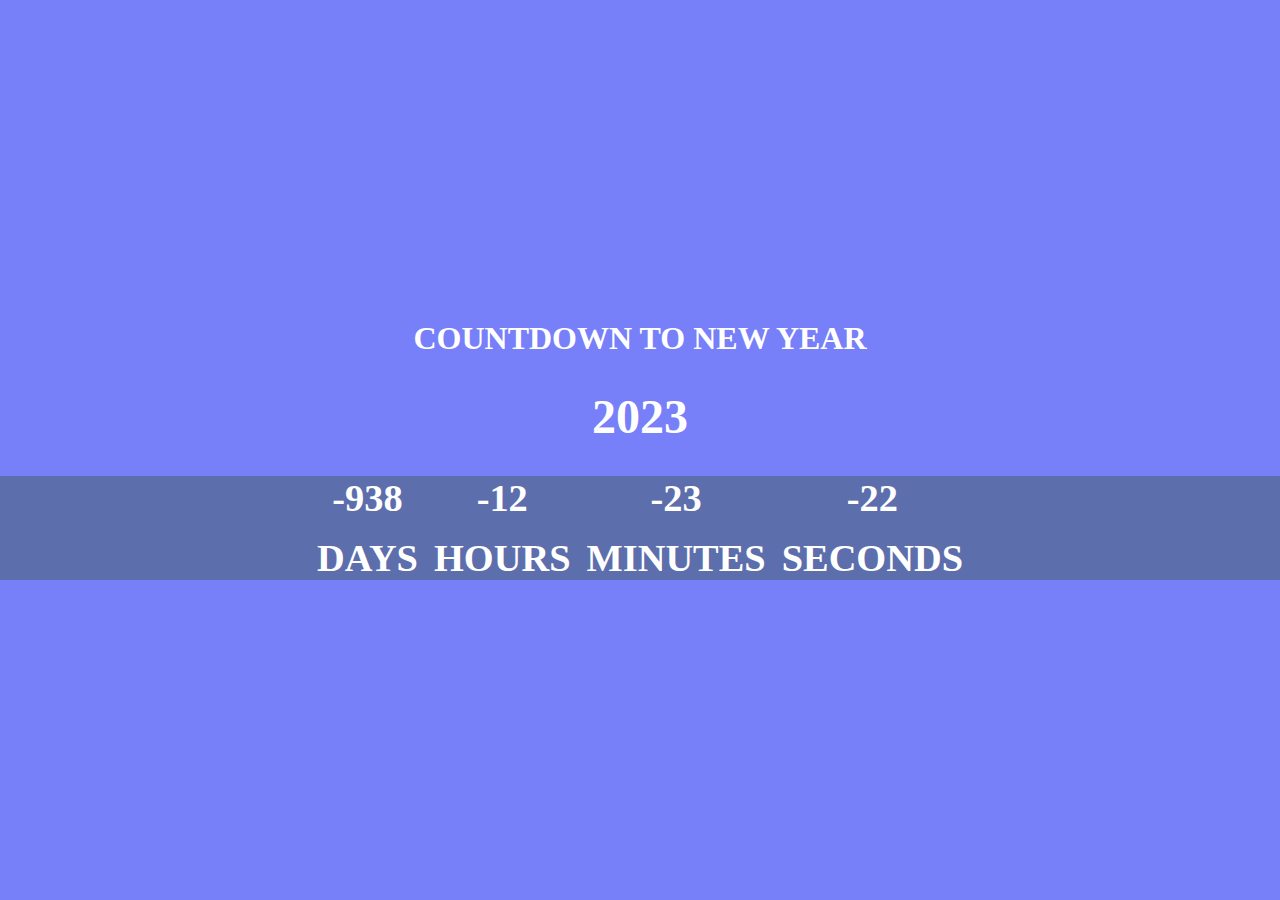
<file: JaveScript Projects/CountDownNextYear (p-4)/html/index.html>
<!DOCTYPE html>
<html lang="en">
<head>
    <meta charset="UTF-8">
    <meta http-equiv="X-UA-Compatible" content="IE=edge">
    <meta name="viewport" content="width=device-width, initial-scale=1.0">
    <link rel="stylesheet" href="/JaveScript Projects/CountDownNextYear (p-4)/css/style.css">
    <title>New Year CountDown</title>
</head>
<body>
    <section class="container">
<div class="counter">
<div class="yearcontainer">
    <h1>COUNTDOWN TO NEW YEAR </h1>
</div>
<div class="year">
    <h1 class="year" > 2023</h1>
   
</div>
<div class="fulldate">
    <div class="days">
<h1  id="day">25</h1>
<h1>DAYS</h1>
    </div>
    <div class="days">
        <h1 id="hour">2</h1>
        <h1>HOURS</h1>
    </div>
<div class="days">
        <h1 class="minute" id="minute">50</h1>
        <h1>MINUTES</h1>
    </div>
    <div class="days">
        <h1 class="seconde" id="seconde">46</h1>
        <h1>SECONDS</h1>
    </div>
  
   
</div>
</div>

    </section>
    <script src="/JaveScript Projects/CountDownNextYear (p-4)/javascript/index.js"></script>
</body>
</html>
</file>
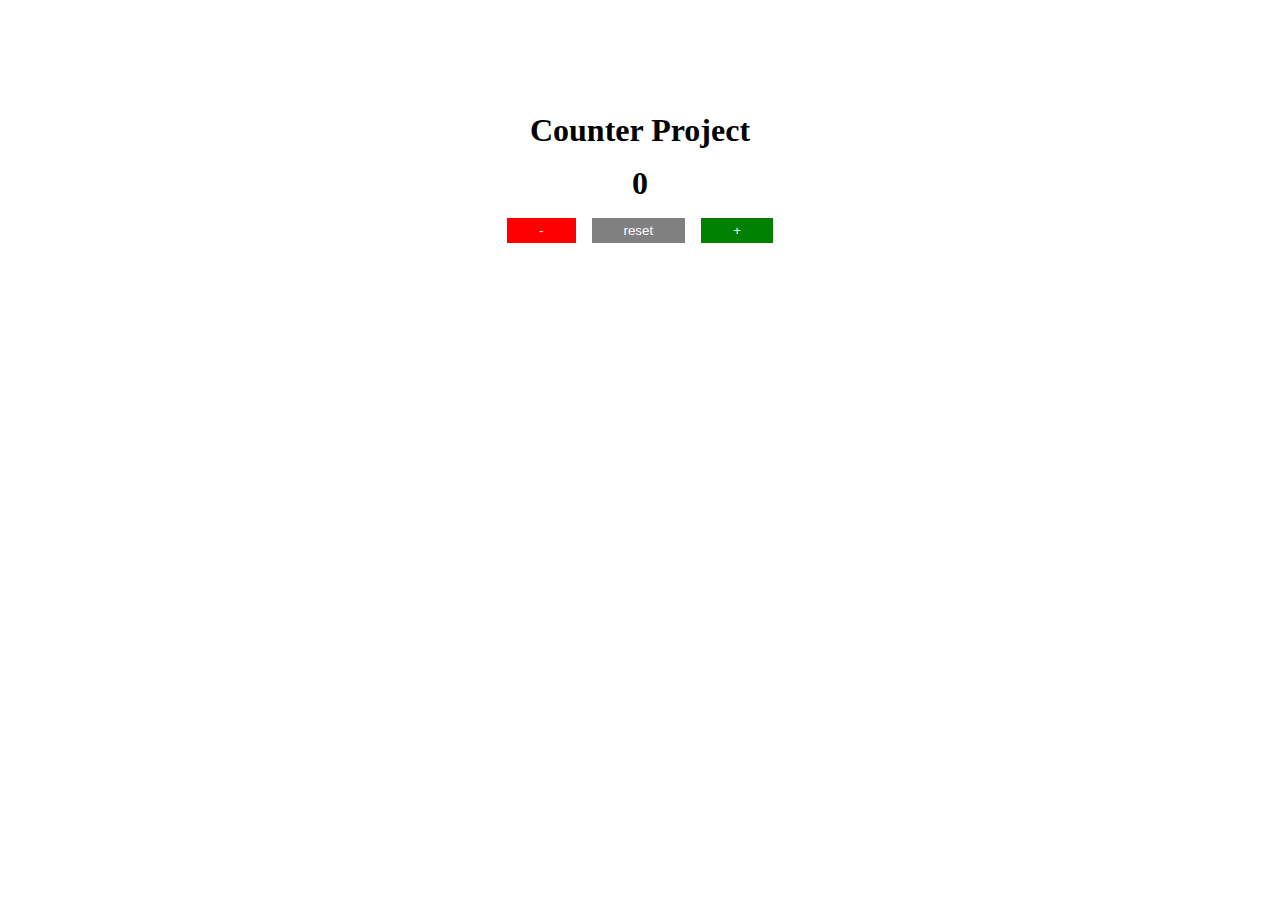
<file: JaveScript Projects/Counter App (p-1)/html/index.html>
<!DOCTYPE html>
<html lang="en">
<head>
    <meta charset="UTF-8">
    <meta http-equiv="X-UA-Compatible" content="IE=edge">
    <meta name="viewport" content="width=device-width, initial-scale=1.0">
    <link rel="stylesheet" href="/JaveScript Projects/Counter App (p-1)/css/style.css">
    <title>Counter Application</title>
</head>
<body>
    <section class="container">
<div class="counter">
<h1>Counter Project</h1>
    <h1 class="value">0</h1>
    <div class="minicont">
        <div class=" minuss">
            <button  class="btn minus" type="submit">-</button>
        </div>
        <div class="minuss">
            <button class="btn reset" type="submit">reset</button>
        </div>

        <div class="minuss">
            <button class="btn plus" type="submit">+</button>
        </div>
    </div>
</div>
    </section>
   <script src="/JaveScript Projects/Counter App (p-1)/javascript/index.js"></script>
</body>
</html>
</file>
<file: JaveScript Projects/CountDownNextYear (p-4)/css/style.css>
*{
    padding: 0px;
    margin: 0px;
    box-sizing: border-box;
 
}
.yearcontainer h1{
font-size: 2rem;
    font-weight: bold;
}
.year h1{
    font-size: 3rem;
    font-weight: bold;
}
.container{
    display: flex;
    justify-content: center;
    align-items: center;
    width: 100vw;
    height: 100vh;
    background-color:rgb(119, 128, 248);
    color: white;
    
}
.counter{
    display: flex;
    flex-direction: column;
    justify-content: center;
    align-items: center;
    gap: 2rem;
    /* width: 60%; */
    height: 80%;
   
}
.days{
   
    display: flex;
    justify-content: center;
    align-items: center;
    flex-direction: column;
    gap: 1rem;

}
.fulldate{
    
    width: 100vw;
    background-color: rgb(93, 110, 172);
    display: flex;
    align-items: center;
    justify-content: center;
    gap: 1rem;
    font-size: 1.2rem;
    font-weight: bold;
}
</file>
<file: JaveScript Projects/Counter App (p-1)/css/style.css>
*{
    margin: 0px;
    padding: 0px;
    box-sizing: border-box;
}


.counter{
    margin-top: 7rem;
    display: flex;
    flex-direction: column;
    justify-content: center;
    align-items: center;
    gap: 1rem;

    /* border: 2px solid yellowgreen; */
}

.minicont{
    display: flex;
    gap: 1rem;
    margin-bottom: 2rem;
}
.minus ,.reset,.plus{
  
  
    padding: 0.3rem 2rem;
    color: white;
    border: none;
}
.minus{
background-color: red;
}
.reset{
    background-color: gray;
}
   .plus {
       background-color: green;
   }
</file>
